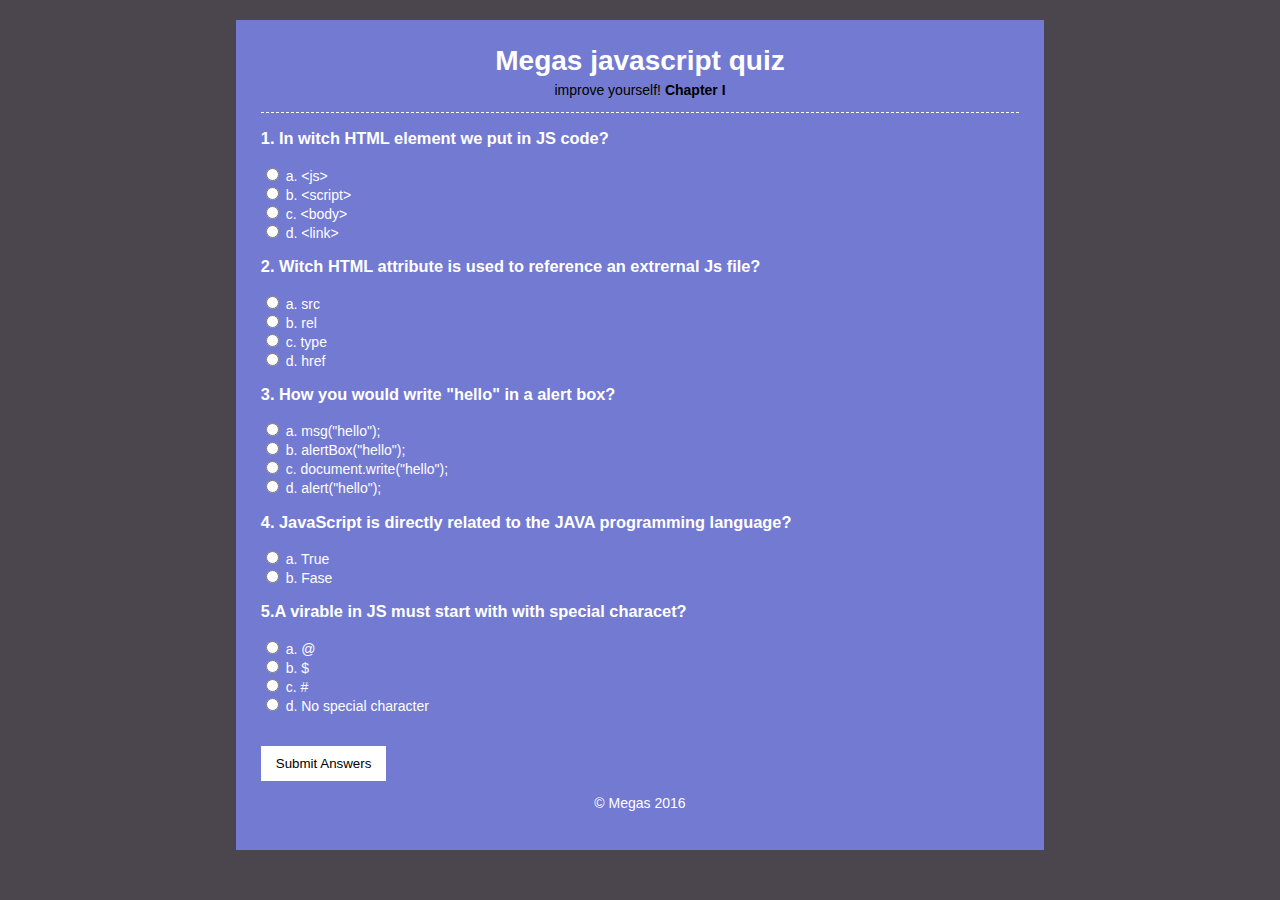
<file: index.html>
<!DOCTYPE html>
<html>
<head>
    <title>Project 1: quiz about smth</title>
<link rel ="stylesheet" href="css/style.css">
    <script src="js/script.js"></script>
  </head>

<body>
<div id = "container">

<header>
  <h1>Megas javascript quiz</h1>
    <p>improve yourself! <strong>Chapter I</strong> </p>
</header>
<section>
  <div id="errors"></div>
  <div id="results"></div>
    <form name="quizForm" onsubmit="return submitAnswers()">
        <h3>1. In witch HTML element we put in JS code?</h3>
        <input type="radio" name="q1" value="a" id="q1a"> a. &lt;js&gt;<br>
        <input type="radio" name="q1" value="b" id="q1b"> b. &lt;script&gt;<br>
        <input type="radio" name="q1" value="c" id="q1c"> c. &lt;body&gt;<br>
        <input type="radio" name="q1" value="d" id="q1d"> d. &lt;link&gt;<br>

        <h3>2. Witch HTML attribute is used to reference an extrernal Js file?</h3>
        <input type="radio" name="q2" value="a" id="q2a"> a. src<br>
        <input type="radio" name="q2" value="b" id="q2b"> b. rel<br>
        <input type="radio" name="q2" value="c" id="q2c"> c. type<br>
        <input type="radio" name="q2" value="d" id="q2d"> d. href<br>

        <h3>3. How you would write "hello" in a alert box?</h3>
        <input type="radio" name="q3" value="a" id="q3a"> a. msg("hello");<br>
        <input type="radio" name="q3" value="b" id="q2b"> b. alertBox("hello");<br>
        <input type="radio" name="q3" value="c" id="q3c"> c. document.write("hello");<br>
        <input type="radio" name="q3" value="d" id="q4d"> d. alert("hello");<br>

        <h3>4. JavaScript is directly related to the JAVA programming language?</h3>
        <input type="radio" name="q4" value="a" id="q4a"> a. True<br>
        <input type="radio" name="q4" value="b" id="q4b"> b. Fase<br>

        <h3>5.A virable in JS must start with with special characet?</h3>
        <input type="radio" name="q5" value="a" id="q5a"> a. @<br>
        <input type="radio" name="q5" value="b" id="q5b"> b. $<br>
        <input type="radio" name="q5" value="c" id="q5c"> c. #<br>
        <input type="radio" name="q5" value="d" id="q5d"> d. No special character<br>
        <br><br>
        <input type="submit" value="Submit Answers" >
    </form>

</section>
<footer>
  <p>&copy; Megas 2016</p>
  <footer/>
  </div>


    </body>
      </html>
</file>
<file: css/style.css>
body {
  background:rgba(73, 67, 76, 0.99);
  color: #fff;
  font-family: Roboto, sans-serif;
  font-size: 14px;

}
#container {
 width: 60%;
  background: #737AD2;
  margin: 20px auto;
  overflow: auto;
  padding: 25px;

}

header{
  text-align: center;
  border-bottom: #fff dashed 1px;

}
 header h1 {
   margin:0;
   padding:0;
 }
 header p{
    padding:0;
    margin-top: 5px;
    color: #000;
 }
 section{
   min-height: 400px;
 }

 footer{
    text-align: center;
 }

 input[type='submit'] {
   background: #fff;
   border:0;
   color:#000;
   padding: 10px 15px;
   cursor: pointer;
 }
 #results h3{
   background: #737AD2;
   padding: 10px;
   margin: 10px 0px;
 }
#results span{
  color:#fff;
  font-weight: bold;
}
</file>
